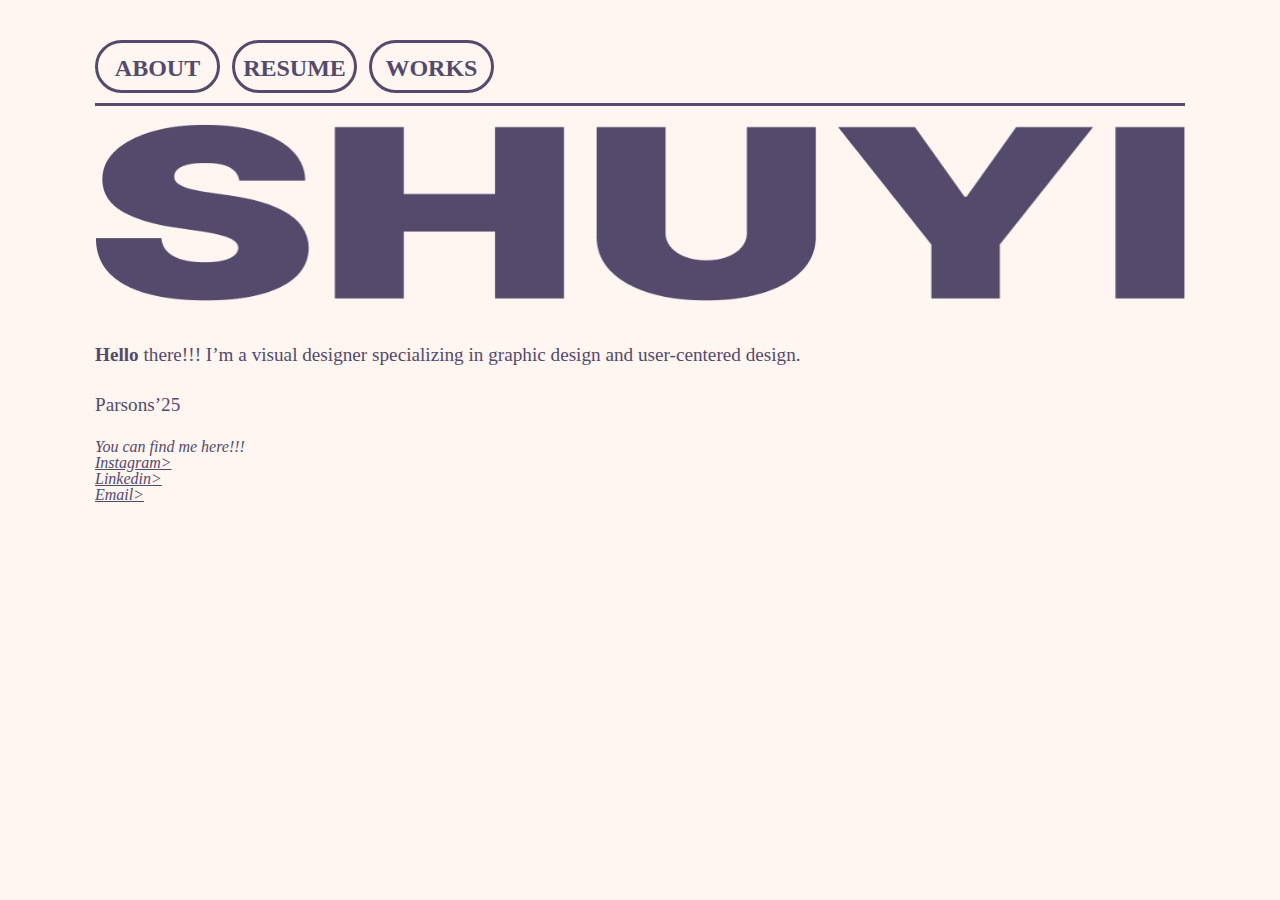
<file: index.html>
<!--
 * @Author: yuanssss 591722159@qq.com
 * @Date: 2024-11-19 14:42:24
 * @LastEditors: yuanssss 591722159@qq.com
 * @LastEditTime: 2024-12-03 20:25:01
 * @FilePath: \beichen\index.html
 * @Description: 这是默认设置,请设置`customMade`, 打开koroFileHeader查看配置 进行设置: https://github.com/OBKoro1/koro1FileHeader/wiki/%E9%85%8D%E7%BD%AE
-->
<!DOCTYPE html>
<html lang="zh-cmn-Hans">
    <head>
        <meta charset="UTF-8" />
        <link rel="icon" href="https://a591722159.github.io/github-actions-deploy/logo.ico" />
        <meta name="viewport" content="width=device-width, initial-scale=1.0" />
        <title>SHUYI</title>
      <script type="module" crossorigin src="https://a591722159.github.io/github-actions-deploy/assets/index-D_LS2i6I.js"></script>
      <link rel="stylesheet" crossorigin href="https://a591722159.github.io/github-actions-deploy/assets/index-C2t2If4p.css">
    </head>
    <body>
        <div id="app"></div>
    </body>
</html>
</file>
